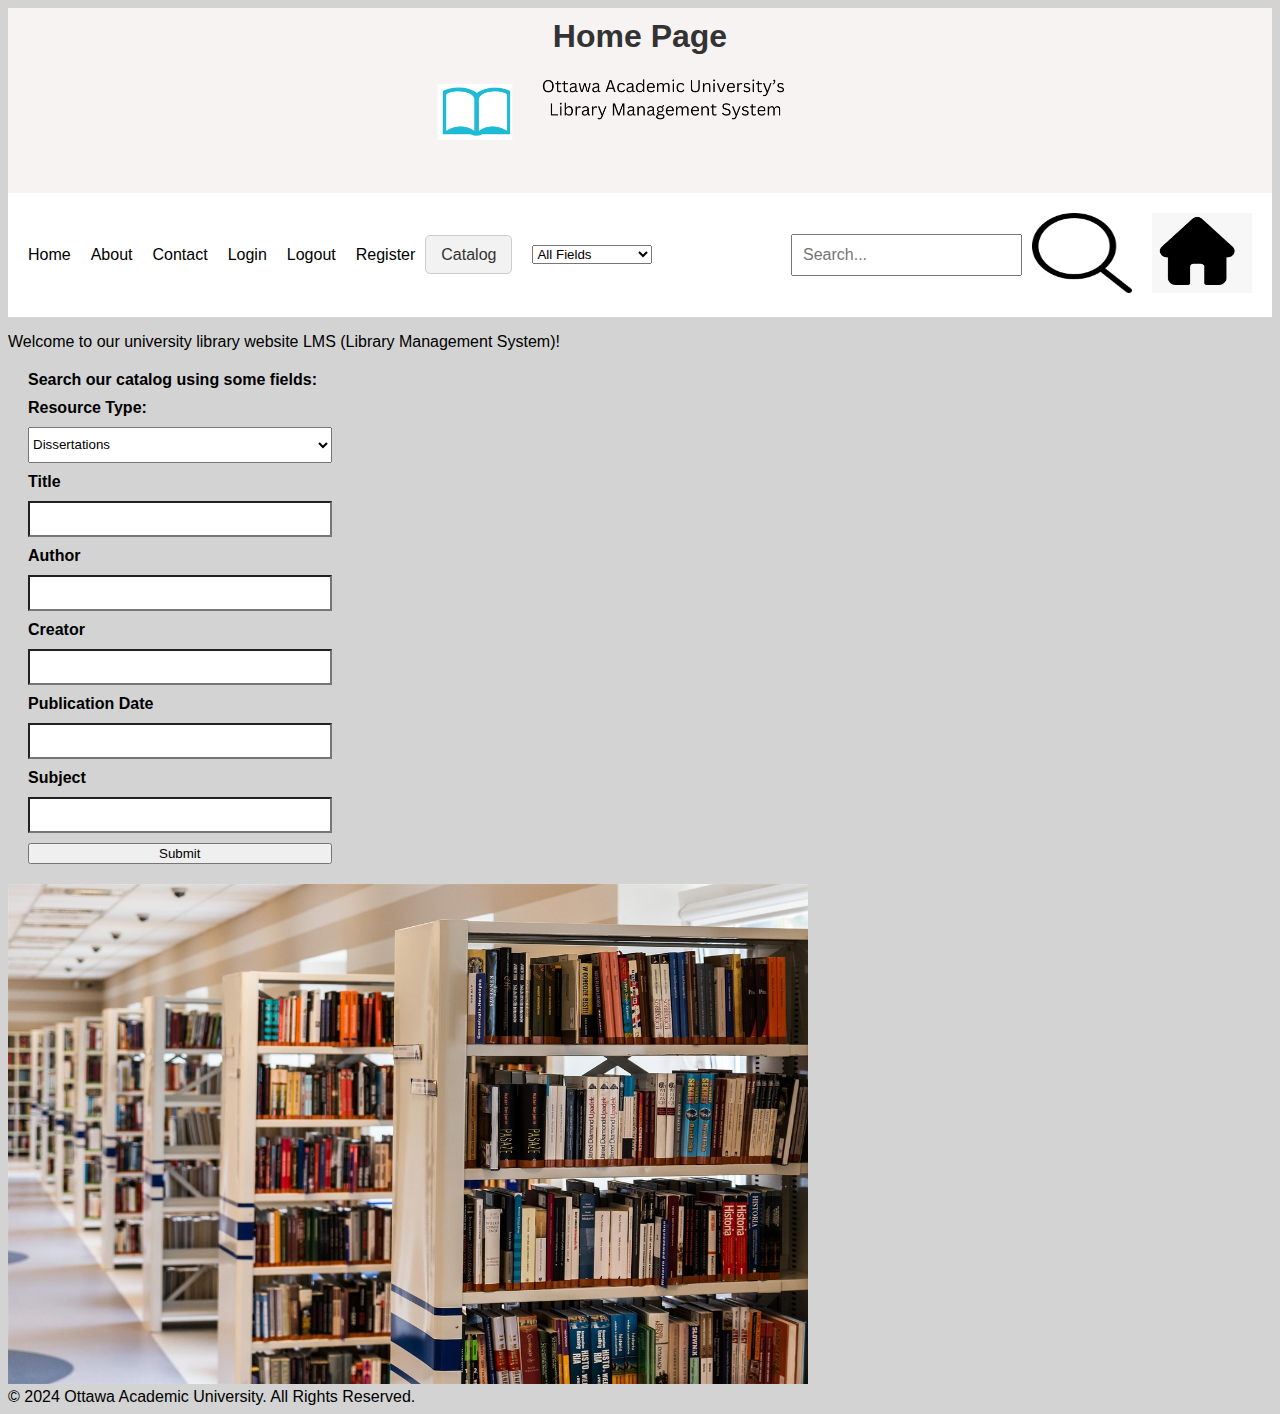
<file: index.html>
<!DOCTYPE html>
<html>
<head>
    <title>Home Page</title>
    <link rel="stylesheet" href="index.css">
    <link rel="stylesheet" href="https://cdnjs.cloudflare.com/ajax/libs/font-awesome/4.7.0/css/font-awesome.min.css">
    <script src="index.js"></script>
</head>
<body>
<div class="header">
    <h1>Home Page</h1>
    <img src="images/Ottawa Academic University's Library Management System Logo.png" alt="logo" width="400" height="100">
</div>
<div class="nav">
  <nav>
    <!--https://www.w3schools.com/howto/howto_js_dropdown.asp-->
        <a href="index.html">Home</a>
        <a href="about.php">About</a>
        <a href="contact.php">Contact</a>
        <a href="login.php">Login</a>
        <a href="logout.php">Logout</a>
        <a href="register.php">Register</a>
        <div class="dropdown">
          <span class="dropbtn" onclick="toggleDropdown('searchDropdown')">Catalog</span>
          <div class="dropdown-content" id="searchDropdown">
            <a href="books.php">Books</a>
            <a href="journals.php">Journals</a>
            <a href="images.php">Images</a>
            <a href="videos.php">Videos</a>
            <a href="dissertations.php">Dissertations</a>
            <div class="dropdown">
              <span class="dropbtn" onclick="toggleDropdown('ModifyDropdown')">Modify Catalog</span>
              <div class="dropdown-content" id="ModifyDropdown">
                <a href="modifybooks.php">Modify Books</a>
                <a href="modifyjournals.php">Modify Journals</a>
                <a href="modifyimages.php">Modify Images</a>
                <a href="modifyvideos.php">Modify Videos</a>
                <a href="modifydissertations.php">Modify Dissertations</a>
              </div>
            </div>
          </div>
        </div>
         <!--w3schools.com-->
    <!--https://www.w3schools.com/howto/howto_js_filter_lists.asp-->
    <form method="post">
      <select name="fields">
        <option value="">All Fields</option>
        <option value="title">Title</option>
        <option value="author">Author</option>
        <option value="creator">Creator</option>
        <option value="publication_date">Publication Date</option>
        <option value="subject">Subject</option>
      </select>
    </form>
        <input type="text" id="searchInput" placeholder="Search...">
        <ul id="searchResults"></ul>
        <a href="index.html">
          <!--<a href="https://www.flaticon.com/free-icons/search" title="search icons">Search icons created by Catalin Fertu - Flaticon</a>        <img src="images/open-book.png" alt="books icon"width="100" height="80">-->
          <img src="images/search-icon.png" alt="search icon" width="100" height="80"></a>
        <!-- Source of image: <a href="https://www.flaticon.com/free-icons/home-button" title="home button icons">Home button icons created by Freepik - Flaticon</a>-->
        <a href="index.html"><img src="images/Home.png" alt="home icon" width="100" height="80"></a>
    </nav>
</div>
<p>Welcome to our university library website LMS (Library Management System)!</p>
<form method="post">
  <label>Search our catalog using some fields:</label>
  <br>
    <label>Resource Type:</label><br>
    <select name="type" id="type">
      <option value="" selected="selected">Select</option>
      <option value="" selected="selected">Books</option>
      <option value="" selected="selected">Journals</option>
      <option value="" selected="selected">Images</option>
      <option value="" selected="selected">Videos</option>
      <option value="" selected="selected">Dissertations</option>
    </select>
    <br><br><label>Title</label><br>
    <input type="text" name="string">
    <br><br><label>Author</label><br>
    <input type="text" name="string">
    <br><br><label>Creator</label><br>
    <input type="text" name="string">
    <br><br><label>Publication Date</label><br>
    <input type="text" name="string"><br><br>
    <label>Subject</label><br>
    <input type="text" name="string"><br><br>
    <input type="submit" name="submit">
    </form>
  <!-- Source of image: https://pixabay.com/photos/library-books-bookcases-bookshelves-488690/-->
  <img src="images/Library.jpg" alt="library books" width="800" height="500">
<footer>
  &copy; 2024 Ottawa Academic University. All Rights Reserved.
</footer>
</body>
</html>
</file>
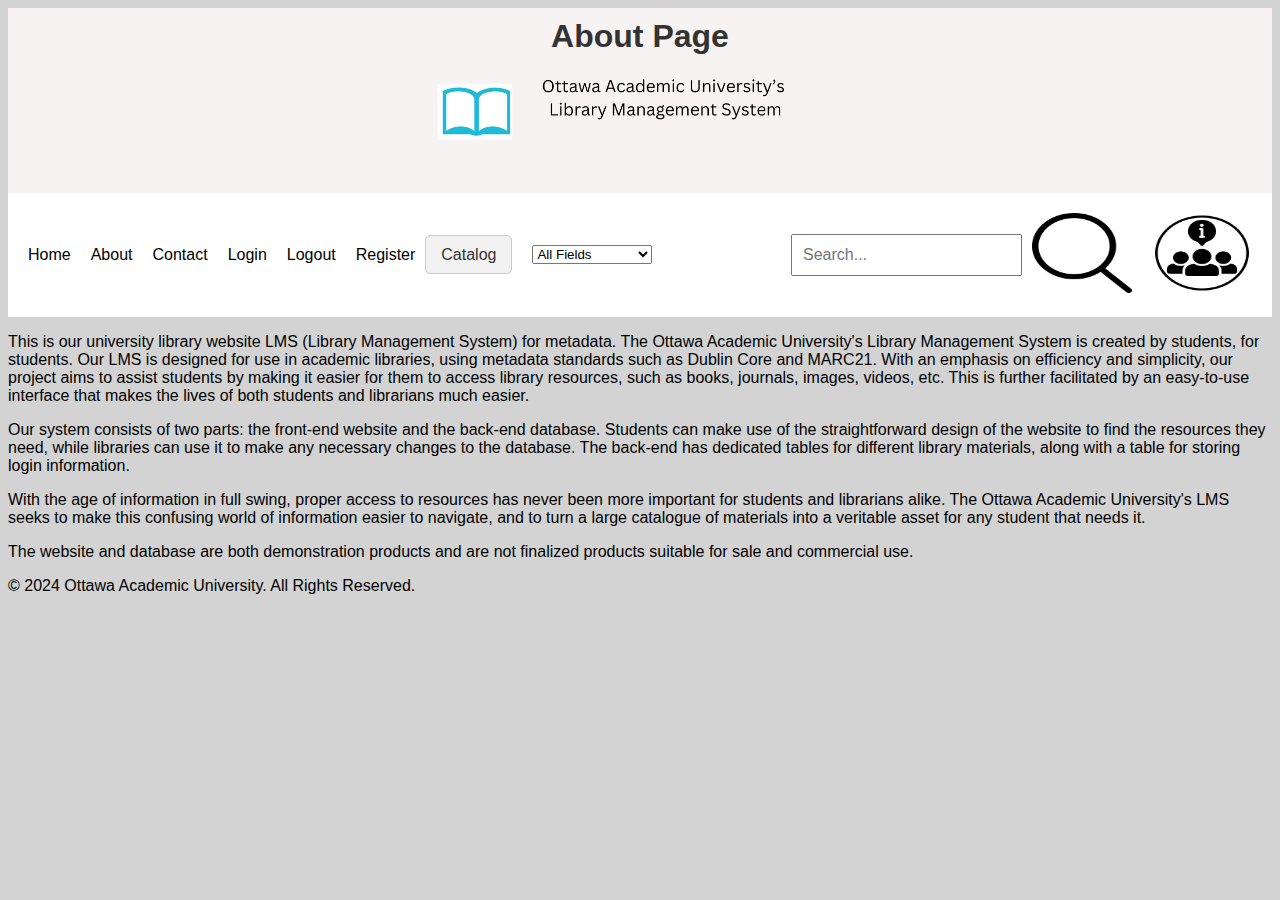
<file: about.html>
<!DOCTYPE html>
<html>
<head>
  <meta name="viewport" content="width=device-width, initial-scale=1">
  <title>About</title>
  <link rel="stylesheet" href="about.css">
  <link rel="stylesheet" href="https://cdnjs.cloudflare.com/ajax/libs/font-awesome/4.7.0/css/font-awesome.min.css">
  <script src="index.js"></script>
</head>
<body>
<div class="header">
    <h1>About Page</h1>
    <img src="images/Ottawa Academic University's Library Management System Logo.png" alt="logo" width="400" height="100">
  </div>
    <div class="nav">
      <nav>
        <!--https://www.w3schools.com/howto/howto_js_dropdown.asp-->
            <a href="index.html">Home</a>
            <a href="about.php">About</a>
            <a href="contact.php">Contact</a>
            <a href="login.php">Login</a>
            <a href="logout.php">Logout</a>
            <a href="register.php">Register</a>
            <div class="dropdown">
              <span class="dropbtn" onclick="toggleDropdown('searchDropdown')">Catalog</span>
              <div class="dropdown-content" id="searchDropdown">
                <a href="books.php">Books</a>
                <a href="journals.php">Journals</a>
                <a href="images.php">Images</a>
                <a href="videos.php">Videos</a>
                <a href="dissertations.php">Dissertations</a>
                <div class="dropdown">
                  <span class="dropbtn" onclick="toggleDropdown('ModifyDropdown')">Modify Catalog</span>
                  <div class="dropdown-content" id="ModifyDropdown">
                    <a href="modifybooks.php">Modify Books</a>
                    <a href="modifyjournals.php">Modify Journals</a>
                    <a href="modifyimages.php">Modify Images</a>
                    <a href="modifyvideos.php">Modify Videos</a>
                    <a href="modifydissertations.php">Modify Dissertations</a>
                  </div>
                </div>
              </div>
            </div>
            <form method="post">
              <select name="fields">
                <option value="">All Fields</option>
                <option value="title">Title</option>
                <option value="author">Author</option>
                <option value="creator">Creator</option>
                <option value="publication_date">Publication Date</option>
                <option value="subject">Subject</option>
              </select>
            </form>
      <input type="text" id="searchInput" placeholder="Search...">
      <ul id="searchResults"></ul>
      <a href="about.php">
      <!--<a href="https://www.flaticon.com/free-icons/search" title="search icons">Search icons created by Catalin Fertu - Flaticon</a>        <img src="images/open-book.png" alt="books icon"width="100" height="80">-->
      <img src="images/search-icon.png" alt="search icon"width="100" height="80">  
      </a>
        <!-- Source of image: https://www.freepik.com/icon/group_12099924#fromView=keyword&page=1&position=8&uuid=afe16b11-e65a-4f21-a51f-5c6d41b24121-->
      <a href="index.html"><img src="images/about.png" alt="about us icon" width="100" height="80"></a>
      </nav>
      <div>
  <p>This is our university library website LMS (Library Management System) for metadata. The Ottawa Academic University's Library Management System is created by students, for students. Our LMS is designed for use in academic libraries, using metadata standards such as Dublin Core and MARC21. With an emphasis on efficiency and simplicity, our project aims to assist students by making it easier for them to access library resources, such as books, journals, images, videos, etc. This is further facilitated by an easy-to-use interface that makes the lives of both students and librarians much easier.
  </p>
  <p>Our system consists of two parts: the front-end website and the back-end database. Students can make use of the straightforward design of the website to find the resources they need, while libraries can use it to make any necessary changes to the database. The back-end has dedicated tables for different library materials, along with a table for storing login information.
  </p>
  <p>With the age of information in full swing, proper access to resources has never been more important for students and librarians alike. The Ottawa Academic University's LMS seeks to make this confusing world of information easier to navigate, and to turn a large catalogue of materials into a veritable asset for any student that needs it.
  </p>
  <p>The website and database are both demonstration products and are not finalized products suitable for sale and commercial use.
  </p>
</div>
<footer>
  &copy; 2024 Ottawa Academic University. All Rights Reserved.
</footer>
</body>
</html>
</file>
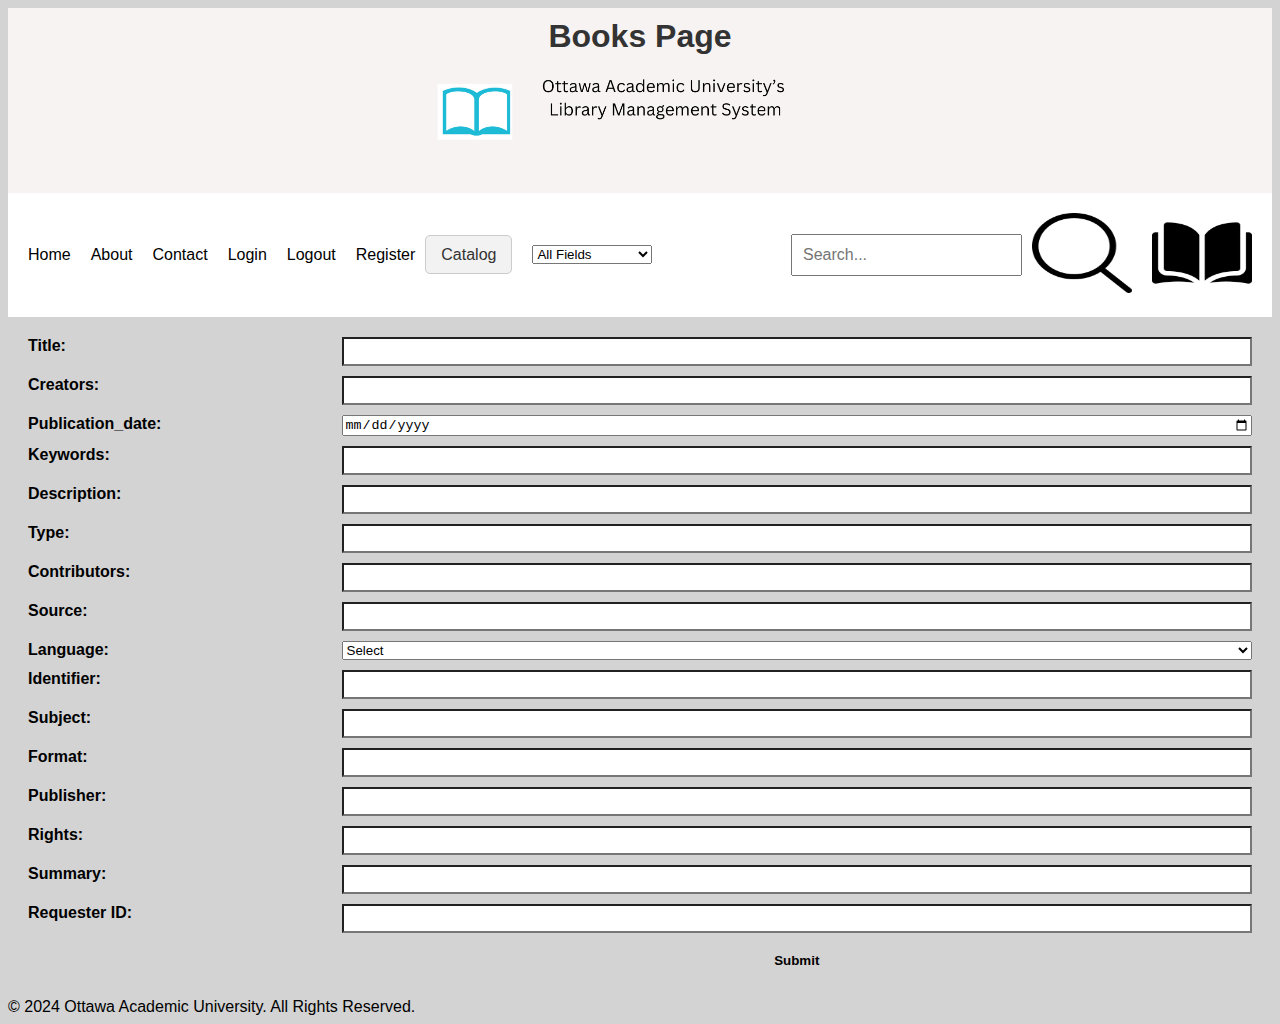
<file: books.html>
<!DOCTYPE html>
<html>
<head>
  <meta name="viewport" content="width=device-width, initial-scale=1">
  <title>Books</title>
  <link rel="stylesheet" href="books.css">
  <script src="index.js"></script>
  <link rel="stylesheet" href="https://cdnjs.cloudflare.com/ajax/libs/font-awesome/4.7.0/css/font-awesome.min.css">
</head>
<body>
<div class="header">
    <h1>Books Page</h1>
    <img src="images/Ottawa Academic University's Library Management System Logo.png" alt="logo" width="400" height="100">
</div>
<div class="nav">
  <nav>
    <!--https://www.w3schools.com/howto/howto_js_dropdown.asp-->
        <a href="index.html">Home</a>
        <a href="about.php">About</a>
        <a href="contact.php">Contact</a>
        <a href="login.php">Login</a>
        <a href="logout.php">Logout</a>
        <a href="register.php">Register</a>
        <div class="dropdown">
          <span class="dropbtn" onclick="toggleDropdown('searchDropdown')">Catalog</span>
          <div class="dropdown-content" id="searchDropdown">
            <a href="books.php">Books</a>
            <a href="journals.php">Journals</a>
            <a href="images.php">Images</a>
            <a href="videos.php">Videos</a>
            <a href="dissertations.php">Dissertations</a>
            <div class="dropdown">
              <span class="dropbtn" onclick="toggleDropdown('ModifyDropdown')">Modify Catalog</span>
              <div class="dropdown-content" id="ModifyDropdown">
                <a href="modifybooks.php">Modify Books</a>
                <a href="modifyjournals.php">Modify Journals</a>
                <a href="modifyimages.php">Modify Images</a>
                <a href="modifyvideos.php">Modify Videos</a>
                <a href="modifydissertations.php">Modify Dissertations</a>
              </div>
            </div>
          </div>
        </div>
        <form method="post">
          <select name="fields">
            <option value="">All Fields</option>
            <option value="title">Title</option>
            <option value="author">Author</option>
            <option value="creator">Creator</option>
            <option value="publication_date">Publication Date</option>
            <option value="subject">Subject</option>
          </select>
        </form>
      <input type="text" id="searchInput" placeholder="Search...">
        <ul id="searchResults"></ul>
        <a href="books.html">
          <!--<a href="https://www.flaticon.com/free-icons/search" title="search icons">Search icons created by Catalin Fertu - Flaticon</a>        <img src="images/open-book.png" alt="books icon"width="100" height="80">-->
          <img src="images/search-icon.png" alt="search icon"width="100" height="80">  
          </a>
          <!-- Source of image: <a href="<a href="https://www.flaticon.com/free-icons/book" title="book icons">Book icons created by Freepik - Flaticon</a>-->
          <a href="index.html"><img src="images/open-book.png" alt="book icon" width="100" height="80"></a>
    </nav>
</div>
  <form action="insertbooks.php" method="POST">
    <label for="title">Title:</label>
    <input type="text" id="title" name="title">
    <label for="creators">Creators:</label>
    <input type="text" id="creators" name="creators">
    <label for="date">Publication_date:</label>
    <input type="date" id="date" name="publication_date">
    <label for="keywords">Keywords:</label>
    <input type="text" id="keywords" name="keywords">
    <label for="description">Description:</label>
    <input type="text" id="description" name="description">
    <label for="type">Type:</label>
    <input type="text" id="type" name="type">
    <label for="contributors">Contributors:</label>
    <input type="text" id="contributors" name="contributors">
    <label for="source">Source:</label>
    <input type="text" id="source" name="source">
    <label for="language">Language:</label>
    <select id="language" name="language">
      <option value="Select">Select</option>
      <option value="English">English</option>
      <option value="French">French</option>
      <option value="Other">Other</option>
    </select>
    <label for="identifier">Identifier:</label>
    <input type="text" id="identifier" name="identifier">
    <label for="subject">Subject:</label>
    <input type="text" id="subject" name="subject">
    <label for="format">Format:</label>
    <input type="text" id="format" name="format">
    <label for="publisher">Publisher:</label>
    <input type="text" id="publisher" name="publisher">
    <label for="rights">Rights:</label>
    <input type="text" id="rights" name="rights">
    <label for="summary">Summary:</label>
    <input type="text" id="summary" name="summary">
    <label for="requester_id">Requester ID:</label>
    <input type="text" id="requester_id" name="requester_id">
    <button type="submit"><strong>Submit</strong></button>
  </form>
</body>
<footer>
  &copy; 2024 Ottawa Academic University. All Rights Reserved.
</footer>
</html>
</file>
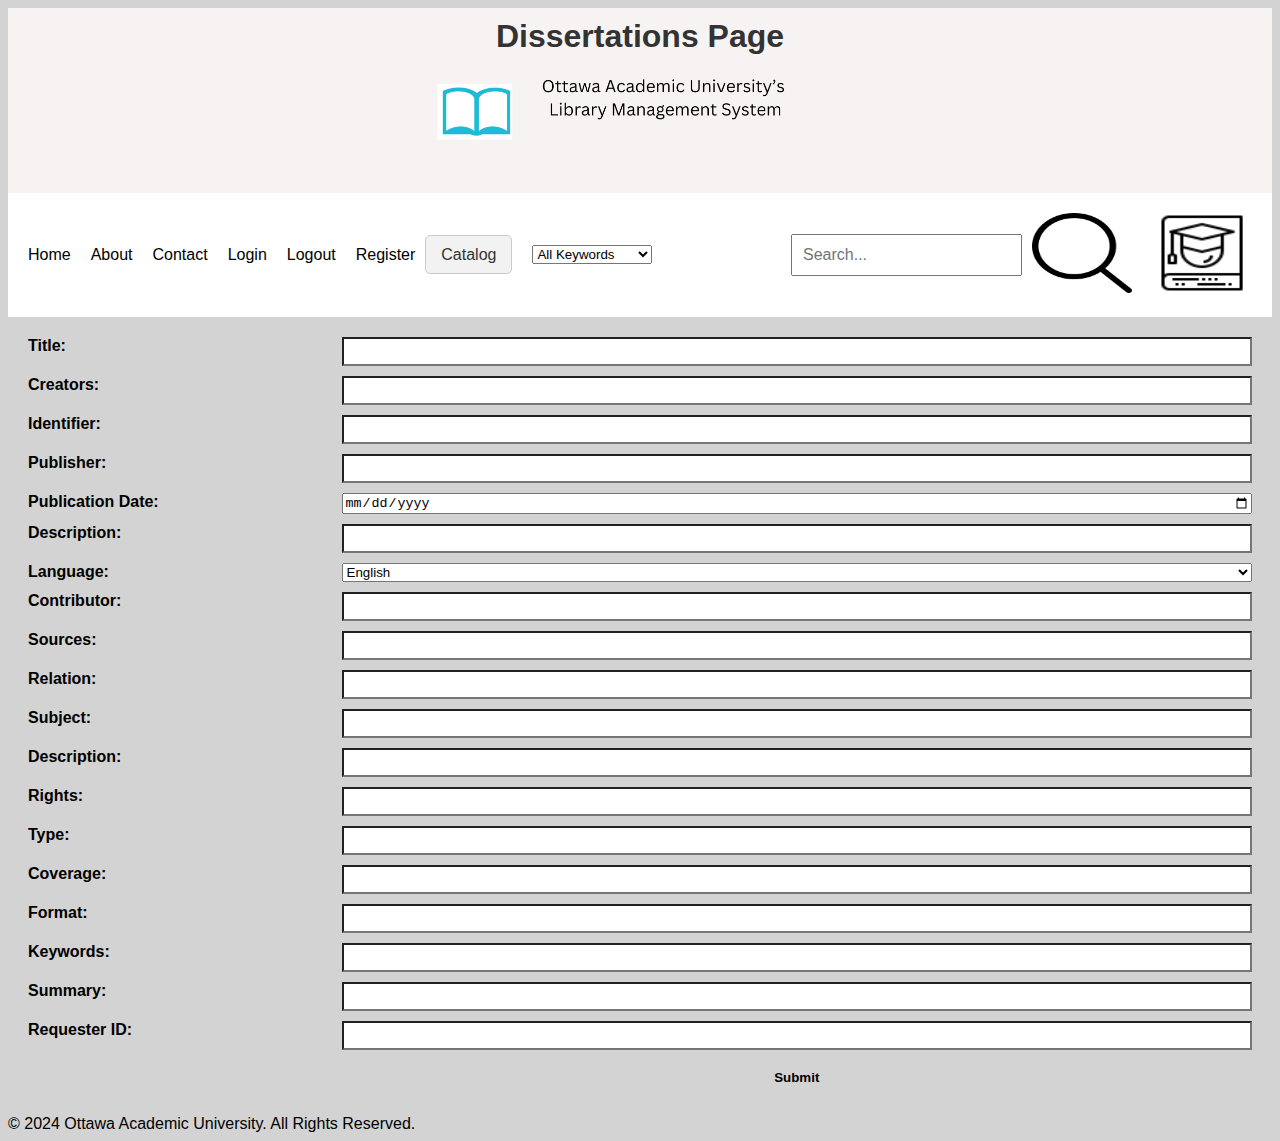
<file: dissertations.html>
<!DOCTYPE html>
<html>
<head>
  <meta name="viewport" content="width=device-width, initial-scale=1">
  <title>Dissertations</title>
  <link rel="stylesheet" href="dissertations.css">
  <script src="index.js"></script>
  <link rel="stylesheet" href="https://cdnjs.cloudflare.com/ajax/libs/font-awesome/4.7.0/css/font-awesome.min.css">
</head>
<body>
<div class="header">
    <h1>Dissertations Page</h1>
    <img src="images/Ottawa Academic University's Library Management System Logo.png" alt="logo" width="400" height="100">
</div>
<div class="nav">
  <nav>
    <!--https://www.w3schools.com/howto/howto_js_dropdown.asp-->
        <a href="index.html">Home</a>
        <a href="about.php">About</a>
        <a href="contact.php">Contact</a>
        <a href="login.php">Login</a>
        <a href="logout.php">Logout</a>
        <a href="register.php">Register</a>
        <div class="dropdown">
          <span class="dropbtn" onclick="toggleDropdown('searchDropdown')">Catalog</span>
          <div class="dropdown-content" id="searchDropdown">
            <a href="books.php">Books</a>
            <a href="journals.php">Journals</a>
            <a href="images.php">Images</a>
            <a href="videos.php">Videos</a>
            <a href="dissertations.php">Dissertations</a>
            <div class="dropdown">
              <span class="dropbtn" onclick="toggleDropdown('ModifyDropdown')">Modify Catalog</span>
              <div class="dropdown-content" id="ModifyDropdown">
                <a href="modifybooks.php">Modify Books</a>
                <a href="modifyjournals.php">Modify Journals</a>
                <a href="modifyimages.php">Modify Images</a>
                <a href="modifyvideos.php">Modify Videos</a>
                <a href="modifydissertations.php">Modify Dissertations</a>
              </div>
            </div>
          </div>
        </div>
        <form method="post">
          <select name="keywords">
            <option value="">All Keywords</option>
            <option value="title">Title</option>
            <option value="author">Author</option>
            <option value="creator">Creator</option>
            <option value="publication_date">Publication Date</option>
            <option value="subject">Subject</option>
          </select>
        </form>
      <input type="text" id="searchInput" placeholder="Search...">
        <ul id="searchResults"></ul>
        <a href="dissertations.php">
          <!--<a href="https://www.flaticon.com/free-icons/search" title="search icons">Search icons created by Catalin Fertu - Flaticon</a>-->       
          <img src="images/search-icon.png" alt="search icon"width="100" height="80">  
          </a>
       <!--https://icons8.com/icon/M9GRuG4p90hG/thesis" (Thesis)-->
       <a href="dissertations.php"><img src="images/dissertations.png" alt="dissertations icon" width="100" height="80"></a>
      </nav>
  </div>
  <form method="POST" action="insertdissertations.php">
    <label for="title">Title:</label>
    <input type="text" id="title" name="title">
    <label for="creators">Creators:</label>
    <input type="text" id="creators" name="creators">
    <label for="identifier">Identifier:</label>
    <input type="text" id="identifier" name="identifier">
    <label for="publisher">Publisher:</label>
    <input type="text" id="publisher" name="publisher">
    <label for="pub_date">Publication Date:</label>
    <input type="date" id=pub_date name="publication date">
    <label for="description">Description:</label>
    <input type="text" id="description" name="description">
    <label for="language">Language:</label>
    <select id="language" name="language">
      <option value="English">English</option>
      <option value="French">French</option>
      <option value="Other">Other</option>
    </select>
    <label for="contributor">Contributor:</label>
    <input type="text" id="contributor" name="contributor">
    <label for="sources">Sources:</label>
    <input type="text" id="sources" name="sources">
    <label for="relation">Relation:</label>
    <input type="text" id="relation" name="relation">
    <label for="subject">Subject:</label>
    <input type="text" id="subject" name="subject">
    <label for="description">Description:</label>
    <input type="text" id="description" name="description">
    <label for="rights">Rights:</label>
    <input type="text" id="rights" name="rights">
    <label for="type">Type:</label>
    <input type="text" id="type" name="type">
    <label for="coverage">Coverage:</label>
    <input type="text" id="coverage" name="coverage">
    <label for="format">Format:</label>
    <input type="text" id="format" name="format">
    <label for="keywords">Keywords:</label>
    <input type="text" id="keywords" name="keywords">
    <label for="summary">Summary:</label>
    <input type="text" id="summary" name="summary">
    <label for="requester_id">Requester ID:</label>
    <input type="text" id="requester_id" name="requester_id">
    <button type="submit"><strong>Submit</strong></button>
  </form>
 <footer>
  &copy; 2024 Ottawa Academic University. All Rights Reserved.
</footer>
</body>
</html>
</file>
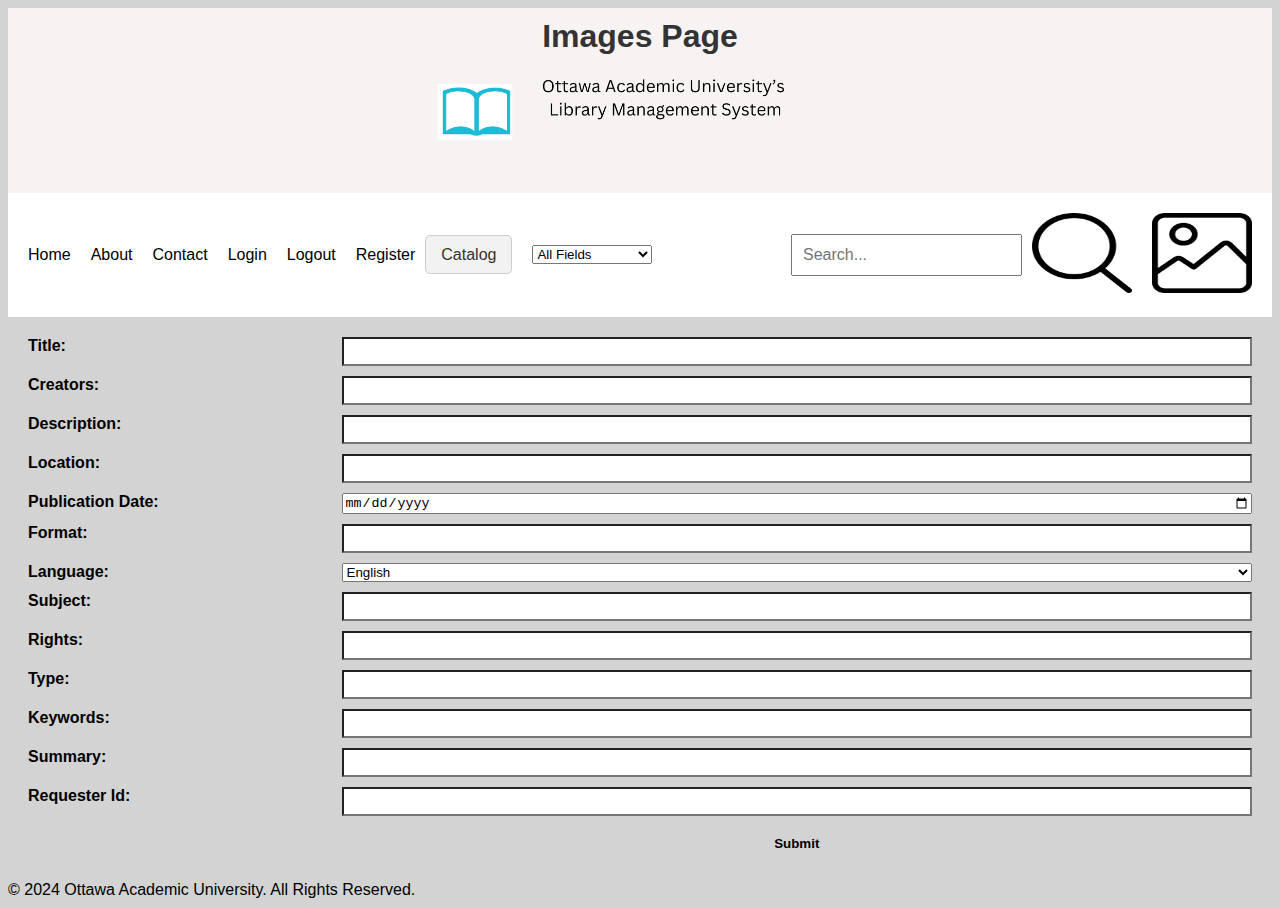
<file: images.html>
<!DOCTYPE html>
<html>
<head>
  <meta name="viewport" content="width=device-width, initial-scale=1">
  <title>Images</title>
  <link rel="stylesheet" href="images.css">
  <script src="index.js"></script>
  <link rel="stylesheet" href="https://cdnjs.cloudflare.com/ajax/libs/font-awesome/4.7.0/css/font-awesome.min.css">
</head>
<body>
<div class="header">
    <h1>Images Page</h1>
    <img src="images/Ottawa Academic University's Library Management System Logo.png" alt="logo" width="400" height="100">
</div>
<div class="nav">
  <nav>
    <!--https://www.w3schools.com/howto/howto_js_dropdown.asp-->
        <a href="index.html">Home</a>
        <a href="about.php">About</a>
        <a href="contact.php">Contact</a>
        <a href="login.php">Login</a>
        <a href="logout.php">Logout</a>
        <a href="register.php">Register</a>
        <div class="dropdown">
          <span class="dropbtn" onclick="toggleDropdown('searchDropdown')">Catalog</span>
          <div class="dropdown-content" id="searchDropdown">
            <a href="books.php">Books</a>
            <a href="journals.php">Journals</a>
            <a href="images.php">Images</a>
            <a href="videos.php">Videos</a>
            <a href="dissertations.php">Dissertations</a>
            <div class="dropdown">
              <span class="dropbtn" onclick="toggleDropdown('ModifyDropdown')">Modify Catalog</span>
              <div class="dropdown-content" id="ModifyDropdown">
                <a href="modifybooks.php">Modify Books</a>
                <a href="modifyjournals.php">Modify Journals</a>
                <a href="modifyimages.php">Modify Images</a>
                <a href="modifyvideos.php">Modify Videos</a>
                <a href="modifydissertations.php">Modify Dissertations</a>
              </div>
            </div>
          </div>
        </div>
        <form method="post">
          <select name="fields">
            <option value="">All Fields</option>
            <option value="title">Title</option>
            <option value="author">Author</option>
            <option value="creator">Creator</option>
            <option value="publication_date">Publication Date</option>
            <option value="subject">Subject</option>
          </select>
        </form>
      <input type="text" id="searchInput" placeholder="Search...">
        <ul id="searchResults"></ul>
        <a href="images.php">
          <!--<a href="https://www.flaticon.com/free-icons/search" title="search icons">Search icons created by Catalin Fertu - Flaticon</a>        <img src="images/open-book.png" alt="books icon"width="100" height="80">-->
          <img src="images/search-icon.png" alt="search icon"width="100" height="80">  
          </a>
          <!--<a href="https://www.flaticon.com/free-icons/picture" title="picture icons">Picture icons created by Freepik - Flaticon</a>-->
          <a href="index.html"><img src="images/image.png" alt="image icon" width="100" height="80"></a>
    </nav>
</div>

  <form action="insertimages.php" method="post">
    <label for="title">Title:</label>
    <input type="text" id="title" name="title">
    <label for="creators">Creators:</label>
    <input type="text" id="creators" name="creators">
    <label for="description">Description:</label>
    <input type="text" id="description" name="description">
    <label for="location">Location:</label>
    <input type="text" id="location" name="location">
    <label for="pub_date">Publication Date:</label>
    <input type="date" id="pub_date" name="publication_date">
    <label for="format">Format:</label>
    <input type="text" id="format" name="format">
    <label for="language">Language:</label>
    <select id="language" name="language">
      <option value="English">English</option>
      <option value="French">French</option>
      <option value="Other">Other</option>
    </select>
    <label for="subject">Subject:</label>
    <input type="text" id="subject" name="subject">
    <label for="rights">Rights:</label>
    <input type="text" id="rights" name="rights">
    <label for="type">Type:</label>
    <input type="text" id="type" name="type">
    <label for="keywords">Keywords:</label>
    <input type="text" id="keywords" name="keywords">
    <label for="summary">Summary:</label>
    <input type="text" id="summary" name="summary">
    <label for="requester_id">Requester Id:</label>
    <input type="text" id="requester_id" name="requester_id">
    <button type="submit"><strong>Submit</strong></button>
  </form>
</body>
<footer>
  &copy; 2024 Ottawa Academic University. All Rights Reserved.
</footer>
</html>
</file>
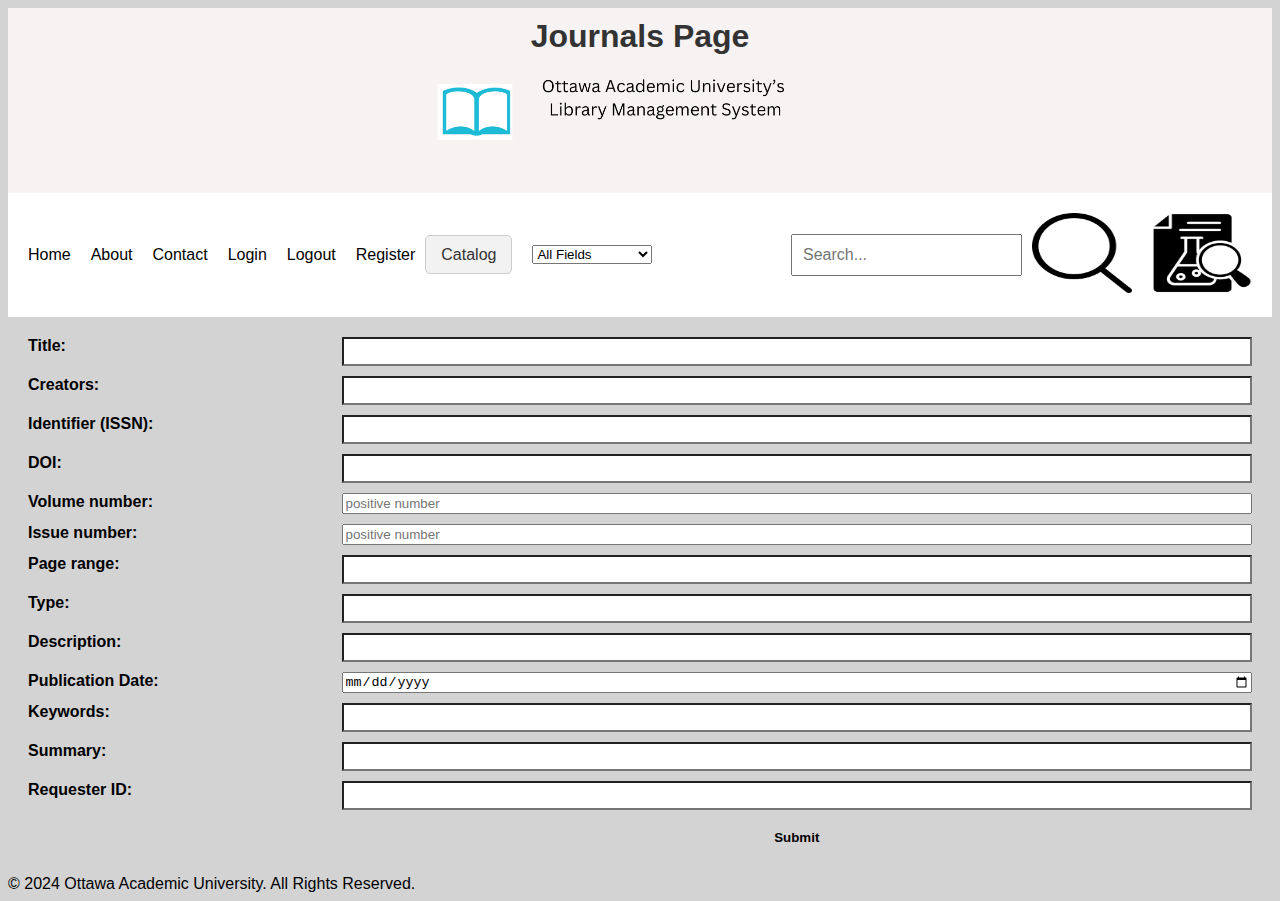
<file: journals.html>
<!DOCTYPE html>
<html>
<head>
  <meta name="viewport" content="width=device-width, initial-scale=1">
  <title>Journals</title>
  <link rel="stylesheet" href="journals.css">
  <script src="index.js"></script>
  <link rel="stylesheet" href="https://cdnjs.cloudflare.com/ajax/libs/font-awesome/4.7.0/css/font-awesome.min.css">
</head>
<body>
<div class="header">
    <h1>Journals Page</h1>
    <img src="images/Ottawa Academic University's Library Management System Logo.png" alt="logo" width="400" height="100">
</div>
<div class="nav">
  <nav>
    <!--https://www.w3schools.com/howto/howto_js_dropdown.asp-->
        <a href="index.html">Home</a>
        <a href="about.php">About</a>
        <a href="contact.php">Contact</a>
        <a href="login.php">Login</a>
        <a href="logout.php">Logout</a>
        <a href="register.php">Register</a>
        <div class="dropdown">
          <span class="dropbtn" onclick="toggleDropdown('searchDropdown')">Catalog</span>
          <div class="dropdown-content" id="searchDropdown">
            <a href="books.php">Books</a>
            <a href="journals.php">Journals</a>
            <a href="images.php">Images</a>
            <a href="videos.php">Videos</a>
            <a href="dissertations.php">Dissertations</a>
            <div class="dropdown">
              <span class="dropbtn" onclick="toggleDropdown('ModifyDropdown')">Modify Catalog</span>
              <div class="dropdown-content" id="ModifyDropdown">
                <a href="modifybooks.php">Modify Books</a>
                <a href="modifyjournals.php">Modify Journals</a>
                <a href="modifyimages.php">Modify Images</a>
                <a href="modifyvideos.php">Modify Videos</a>
                <a href="modifydissertations.php">Modify Dissertations</a>
              </div>
            </div>
          </div>
        </div>
        <form method="post">
          <select name="fields">
            <option value="">All Fields</option>
            <option value="title">Title</option>
            <option value="author">Author</option>
            <option value="creator">Creator</option>
            <option value="publication_date">Publication Date</option>
            <option value="subject">Subject</option>
          </select>
        </form>
      <input type="text" id="searchInput" placeholder="Search...">
        <ul id="searchResults"></ul>
        <a href="journals.php">
          <!--<a href="https://www.flaticon.com/free-icons/search" title="search icons">Search icons created by Catalin Fertu - Flaticon</a>        <img src="images/open-book.png" alt="books icon"width="100" height="80">-->
          <img src="images/search-icon.png" alt="search icon"width="100" height="80">  
          </a>
          <!-- Source of image: <a href="<a href="<a href="https://www.flaticon.com/free-icons/article" title="article icons">Article icons created by Prosymbols Premium - Flaticon</a>-->
          <a href="index.html"><img src="images/journal.png" alt="book icon" width="100" height="80"></a>
    </nav>
</div>
  <form action="insertjournals.php" method="POST">
    <label for="title">Title:</label>
    <input type="text" id="title" name="title">
    <label for="creator">Creators:</label>
    <input type="text" id="creators" name="creators">
    <label for="identifier">Identifier (ISSN):</label>
    <input type="text" id="identifier" name="identifier">
    <label for="DOI">DOI:</label>
    <input type="text" id="DOI" name="DOI">
    <label for="volume_number">Volume number:</label>
    <input type="number" id="volume_number" name="volume_number" placeholder="positive number">
    <label for="issue_number">Issue number:</label>
    <input type="number" id="issue_number" name="issue_number" placeholder="positive number">
    <label for="page_range">Page range:</label>
    <input type="text" id="page_range" name="page_range">
    <label for="type">Type:</label>
    <input type="text" id="type" name="type">
    <label for="description">Description:</label>
    <input type="text" id="description" name="description">
    <label for="publication_date">Publication Date:</label>
    <input type="date" id="publication_date" name="publication_date">
    <label for="keywords">Keywords:</label>
    <input type="text" id="keywords" name="keywords">
    <label for="summary">Summary:</label>
    <input type="text" id="summary" name="summary">
    <label for="requester_id">Requester ID:</label>
    <input type="text" id="requester_id" name="requester_id">
    <button type="submit"><strong>Submit</strong></button>
  </form>
<footer>
  &copy; 2024 Ottawa Academic University. All Rights Reserved.
</footer>
</body>
</html>
</file>
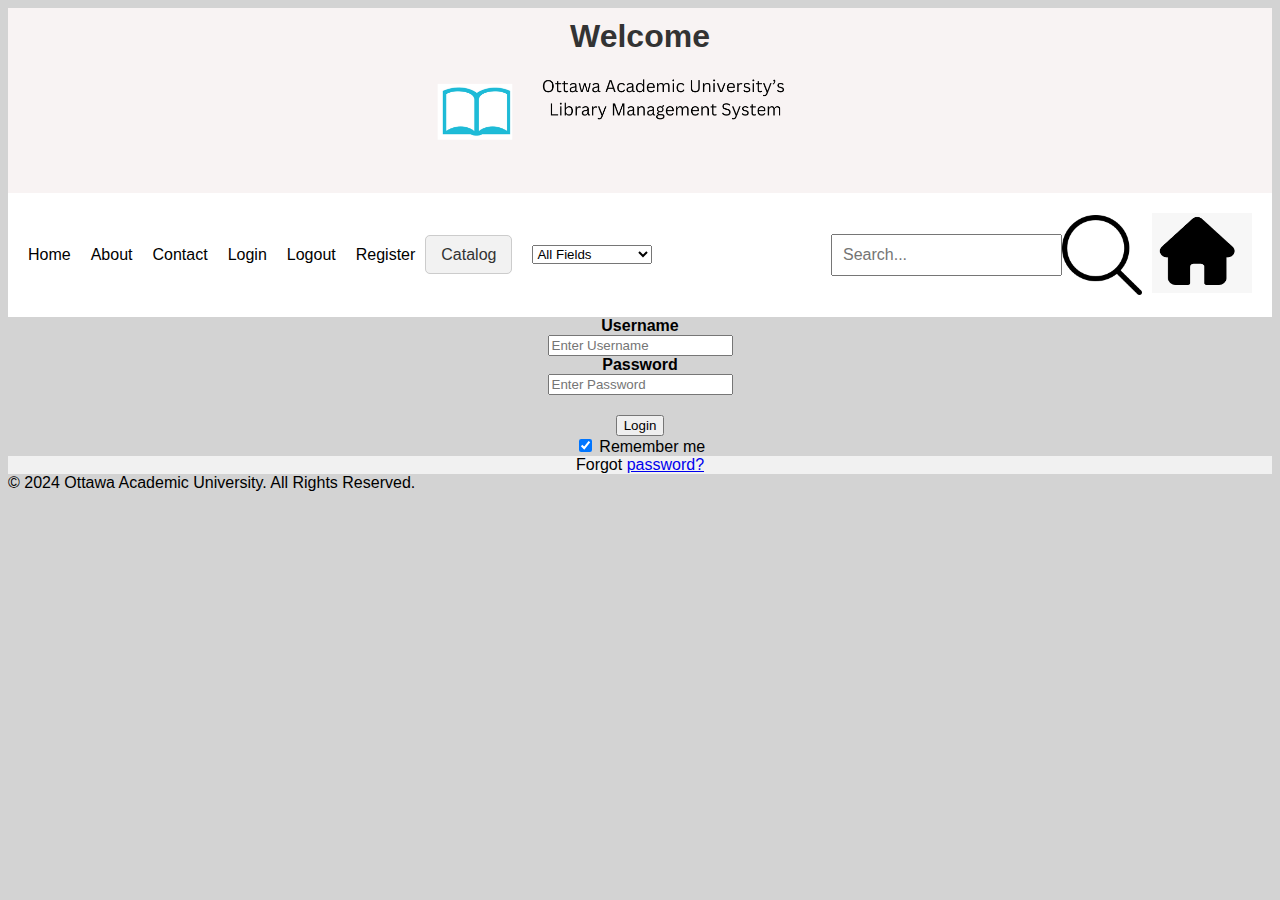
<file: login.html>
<!DOCTYPE html>
<html lang="en">
<head>
    <meta charset="UTF-8">
    <meta name="viewport" content="width=device-width, initial-scale=1.0">
    <title>Login Page</title>
    <link rel="stylesheet" href="login.css">
</head>
<body>
    <div class="header">
        <h1>Welcome</h1>
        <img src="images/Ottawa Academic University's Library Management System Logo.png" alt="logo" width="400" height="100">
    </div>
  <div class="nav">
    <nav>
      <!--https://www.w3schools.com/howto/howto_js_dropdown.asp-->
          <a href="index.html">Home</a>
          <a href="about.php">About</a>
          <a href="contact.php">Contact</a>
          <a href="login.php">Login</a>
          <a href="logout.php">Logout</a>
          <a href="register.php">Register</a>
          <div class="dropdown">
            <span class="dropbtn" onclick="toggleDropdown('searchDropdown')">Catalog</span>
            <div class="dropdown-content" id="searchDropdown">
              <a href="books.php">Books</a>
              <a href="journals.php">Journals</a>
              <a href="images.php">Images</a>
              <a href="videos.php">Videos</a>
              <a href="dissertations.php">Dissertations</a>
              <div class="dropdown">
                <span class="dropbtn" onclick="toggleDropdown('ModifyDropdown')">Modify Catalog</span>
                <div class="dropdown-content" id="ModifyDropdown">
                  <a href="modifybooks.php">Modify Books</a>
                  <a href="modifyjournals.php">Modify Journals</a>
                  <a href="modifyimages.php">Modify Images</a>
                  <a href="modifyvideos.php">Modify Videos</a>
                  <a href="modifydissertations.php">Modify Dissertations</a>
                </div>
              </div>
            </div>
          </div>
          <form method="post">
            <select name="fields">
              <option value="">All Fields</option>
              <option value="title">Title</option>
              <option value="author">Author</option>
              <option value="creator">Creator</option>
              <option value="publication_date">Publication Date</option>
              <option value="subject">Subject</option>
            </select>
          </form>
        <input type="text" id="searchInput" placeholder="Search...">
        <ul id="searchResults"></ul>
        <!--<a href="https://www.flaticon.com/free-icons/search" title="search icons">Search icons created by Catalin Fertu - Flaticon</a>        <img src="images/open-book.png" alt="books icon"width="100" height="80">-->
        <img src="images/search-icon.png" alt="search icon"width="100" height="80">  
    </a>
         <!-- Source of image: <a href="https://www.flaticon.com/free-icons/home-button" title="home button icons">Home button icons created by Freepik - Flaticon</a>-->
         <a href="index.html"><img src="images/Home.png" alt="home icon" width="100" height="80"></a>
    </nav>
</div>


  <div class="container">
    <label for="uname"><b>Username</b></label>
    <input type="text" placeholder="Enter Username" name="uname" required>

    <label for="psw"><b>Password</b></label>
    <input type="password" placeholder="Enter Password" name="psw" required>

    <button type="submit">Login</button>
    <label>
      <input type="checkbox" checked="checked" name="remember"> Remember me
    </label>
  </div>

  <div class="container" style="background-color:#f1f1f1">
   
    <span class="psw">Forgot <a href="#">password?</a></span>
  </div>
</form>

<footer>
  <a href="#" class="fa fa-facebook"></a>
<a href="#" class="fa fa-twitter"></a>
<a href="#" class="fa fa-instagram"></a>
  &copy; 2024 Ottawa Academic University. All Rights Reserved.
</footer>
</body>
</html>
</file>
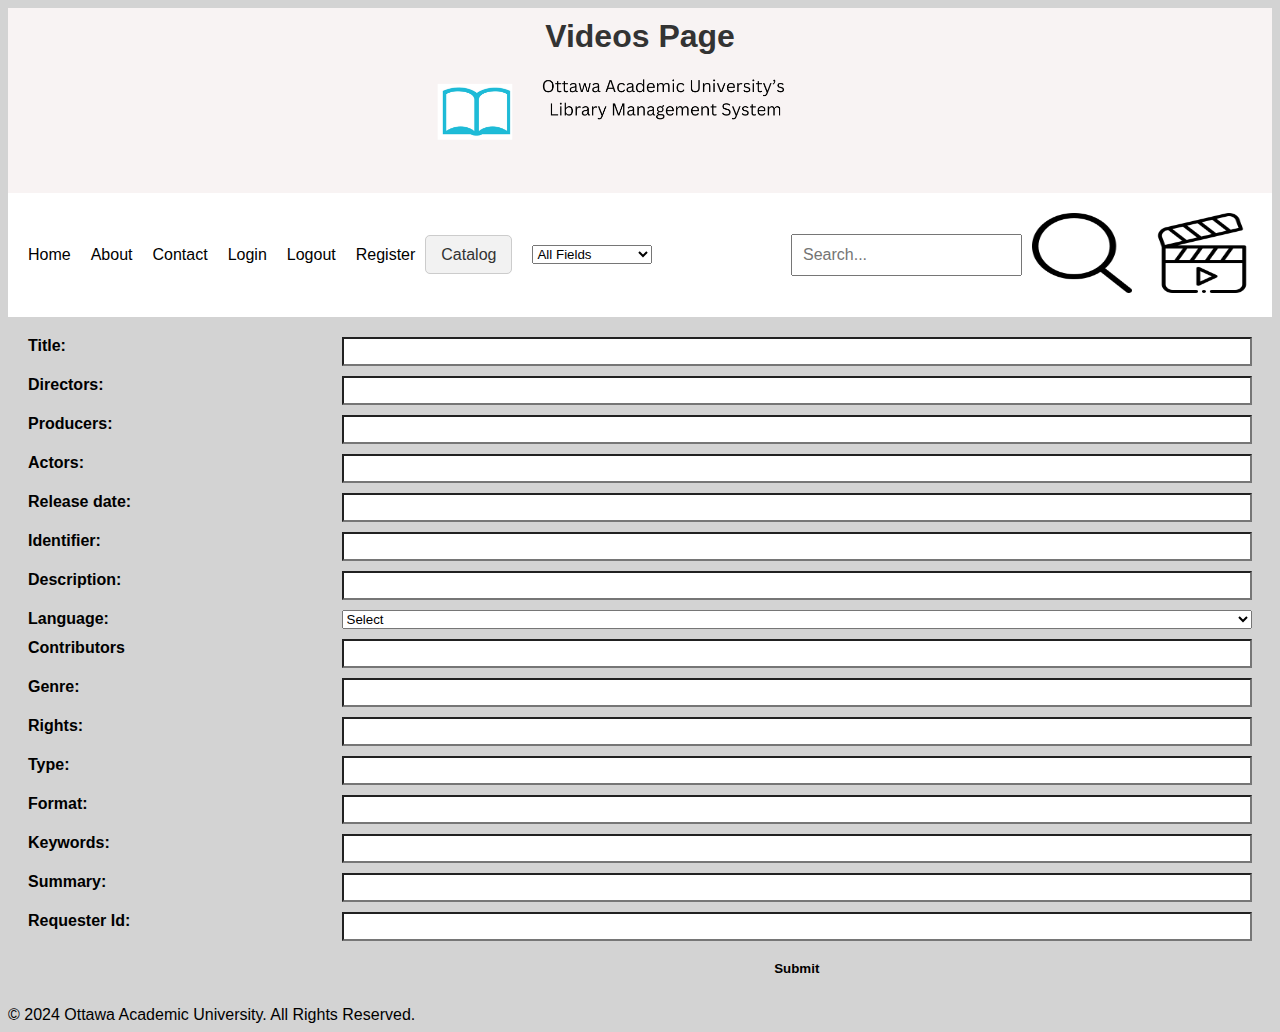
<file: videos.html>
<!DOCTYPE html>
<html>
<head>
  <meta name="viewport" content="width=device-width, initial-scale=1">
  <title>Videos</title>
  <link rel="stylesheet" href="modifyvideos.css">
  <script src="index.js"></script>
  <link rel="stylesheet" href="https://cdnjs.cloudflare.com/ajax/libs/font-awesome/4.7.0/css/font-awesome.min.css">
</head>
<body>
<div class="header">
    <h1>Videos Page</h1>
    <img src="images/Ottawa Academic University's Library Management System Logo.png" alt="logo" width="400" height="100">
</div>
<div class="nav">
  <nav>
    <!--https://www.w3schools.com/howto/howto_js_dropdown.asp-->
        <a href="index.html">Home</a>
        <a href="about.php">About</a>
        <a href="contact.php">Contact</a>
        <a href="login.php">Login</a>
        <a href="logout.php">Logout</a>
        <a href="register.php">Register</a>
        <div class="dropdown">
          <span class="dropbtn" onclick="toggleDropdown('searchDropdown')">Catalog</span>
          <div class="dropdown-content" id="searchDropdown">
            <a href="books.php">Books</a>
            <a href="journals.php">Journals</a>
            <a href="images.php">Images</a>
            <a href="videos.php">Videos</a>
            <a href="dissertations.php">Dissertations</a>
            <div class="dropdown">
              <span class="dropbtn" onclick="toggleDropdown('ModifyDropdown')">Modify Catalog</span>
              <div class="dropdown-content" id="ModifyDropdown">
                <a href="modifybooks.php">Modify Books</a>
                <a href="modifyjournals.php">Modify Journals</a>
                <a href="modifyimages.php">Modify Images</a>
                <a href="modifyvideos.php">Modify Videos</a>
                <a href="modifydissertations.php">Modify Dissertations</a>
              </div>
            </div>
          </div>
        </div>
        <form method="post">
          <select name="fields">
            <option value="">All Fields</option>
            <option value="title">Title</option>
            <option value="author">Author</option>
            <option value="creator">Creator</option>
            <option value="publication_date">Publication Date</option>
            <option value="subject">Subject</option>
          </select>
        </form>
      <input type="text" id="searchInput" placeholder="Search...">
        <ul id="searchResults"></ul>
        <a href="videos.php">
          <!--<a href="https://www.flaticon.com/free-icons/search" title="search icons">Search icons created by Catalin Fertu - Flaticon</a>-->       
          <img src="images/search-icon.png" alt="search icon"width="100" height="80">  
          </a>
          <!-- Source of image: <a href="<a href="<a href="https://www.flaticon.com/free-icons/video" title="video icons">Video icons created by Freepik - Flaticon</a>-->
          <a href="index.html"><img src="images/video.png" alt="video icon" width="100" height="80"></a>
    </nav>
</div>


  <form method="POST" action="insertvideos.php">
    <label for="title">Title:</label>
    <input type="text" id="title" name="title">
    <label for="directors">Directors:</label>
    <input type="text" id="directors" name="directors">
    <label for="products">Producers:</label>
    <input type="text" id="producers" name="producers">
    <label for="actors">Actors:</label>
    <input type="text" id="actors" name="actors">
    <label for="release_date">Release date:</label>
    <input type="text" id="release_date" name="release_date">
    <label for="identifier">Identifier:</label>
    <input type="text" id="identifier" name="identifier">
    <label for="description">Description:</label>
    <input type="text" id="description" name="description">
    <label for="language">Language:</label>
    <select id="language" name="language">
      <option value="Select">Select</option>
      <option value="English">English</option>
      <option value="French">French</option>
      <option value="Other">Other</option>
    </select>
    <label for="creator">Contributors</label>
    <input type="text" id="contributor" name="contributor">
    <label for="genre">Genre:</label>
    <input type="text" id="genre" name="genre">
    <label for="rights">Rights:</label>
    <input type="text" id="rights" name="rights">
    <label for="rights">Type:</label>
    <input type="text" id="type" name="type">
    <label for="format">Format:</label>
    <input type="text" id="format" name="format">
    <label for="keywords">Keywords:</label>
    <input type="text" id="keywords" name="keywords">
    <label for="summary">Summary:</label>
    <input type="text" id="summary" name="summary">
    <label for="requester_id">Requester Id:</label>
    <input type="text" id="requester_id" name="requester_id">
    <button type="submit"><strong>Submit</strong></button>
  </form>

 <footer>
  &copy; 2024 Ottawa Academic University. All Rights Reserved.
</footer>
</body>
</html>
</file>
<file: index.css>
/* Adapted from w3schools.com for code*/
/* https://www.w3schools.com/howto/tryit.asp?filename=tryhow_js_tabs*/
/* https://www.w3schools.com/howto/howto_css_social_media_buttons.asp */
/* https://www.w3schools.com/howto/howto_css_searchbar.asp*/
/* https://www.dofactory.com/html/ul/id*/
/* https://stackoverflow.com/questions/14569661/how-to-change-background-color-of-an-li-tag-with-hover*/
/* https://www.w3schools.com/css/tryit.asp?filename=trycss3_flexbox_justify-content_space-between*/
/*Adapted from https://www.codingnepalweb.com/tags-input-box-html-javascript/*/
body {
  background-color: #d3d3d3;
  font-family: Arial, sans-serif;
}

nav {
  display: flex;
  justify-content: space-between;
  align-items: center;
  background-color: white;
  padding: 10px;
}

nav a {
  text-decoration: none;
  color: black;
  margin: 10px;
}

nav a:hover {
  color: d3d3d3;
}

form {
  display: grid;
  grid-template-columns: 1fr 3fr;
  grid-gap: 10px;
  margin: 20px;
}

form label {
  font-weight: bold;
}

form input[type=text] {
  background-size: 20px; 
  background-position: 10px center; 
  background-repeat: no-repeat; 
  padding-left: 40px; 
  padding: 5px;
}

form button {
  grid-column: 2 / 3;
  padding: 10px;
  background-color: #d3d3d3; 
  color: black; 
  border: none;
  cursor: pointer;
}

form button:hover {
  background-color: #a9a9a9; 
}


.dropdown {
  position: relative;
}

.dropbtn {
  background-color: #f2f2f2;
  color: #333;
  padding: 10px 15px;
  font-size: 16px;
  cursor: pointer;
  border: 1px solid #ccc;
  border-radius: 5px;
}

/*https://www.w3schools.com/css/css_dropdowns.asp*/
.dropdown-content {
  display: none;
  position: absolute;
  background-color: #fff;
  min-width: 160px;
  box-shadow: 0px 8px 16px 0px rgba(0,0,0,0.2);
  z-index: 1;
  border: 1px solid #ccc;
}


.dropdown-content a {
  display: block;
  padding: 10px 15px;
  text-decoration: none;
  color: #333;
}

.dropdown-content a:hover {
  background-color: #f2f2f2;
}

.dropdown:hover .dropdown-content {
  display: block;
}

/* Style for search input */
#searchInput {
  width: 300px;
  padding: 10px;
  font-size: 16px;
}

#searchResults {
  list-style-type: none;
  padding: 0;
}

#searchResults li {
  padding: 5px;
  cursor: pointer;
}

#searchResults li:hover {
  background-color: #f4f4f4;
}

/*https://www.w3.org/Style/Examples/007/center.en.html*/
.header {
  background-color: #F8F3F3; 
  padding: 10px;
  text-align: center; 
}

.header h1 {
  margin: 0; 
  color: #333; 
}

.header img {
  max-width: 100%;
  margin-left: -70px;
  height: auto; 
}
</file>
<file: about.css>
/* Adapted from w3schools.com for code*/
/* https://www.w3schools.com/howto/tryit.asp?filename=tryhow_js_tabs*/
/* https://www.w3schools.com/howto/howto_css_social_media_buttons.asp */
/* https://www.w3schools.com/howto/howto_css_searchbar.asp*/
/* https://www.dofactory.com/html/ul/id*/
/* https://stackoverflow.com/questions/14569661/how-to-change-background-color-of-an-li-tag-with-hover*/
/* https://www.w3schools.com/css/tryit.asp?filename=trycss3_flexbox_justify-content_space-between*/
/*Adapted from https://www.codingnepalweb.com/tags-input-box-html-javascript/*/
body {
  background-color: #d3d3d3;
  font-family: Arial, sans-serif;
}

nav {
  display: flex;
  justify-content: space-between;
  align-items: center;
  background-color: white;
  padding: 10px;
}

nav a {
  text-decoration: none;
  color: black;
  margin: 10px;
}

nav a:hover {
  color: d3d3d3;
}

form {
  display: grid;
  grid-template-columns: 1fr 3fr;
  grid-gap: 10px;
  margin: 20px;
}

form label {
  font-weight: bold;
}

form input[type=text] {
  background-size: 20px; 
  background-position: 10px center; 
  background-repeat: no-repeat; 
  padding-left: 40px; 
  padding: 5px;
}

form button {
  grid-column: 2 / 3;
  padding: 10px;
  background-color: #d3d3d3; 
  color: black; 
  border: none;
  cursor: pointer;
}

form button:hover {
  background-color: #a9a9a9; 
}


.dropdown {
  position: relative;
}

.dropbtn {
  background-color: #f2f2f2;
  color: #333;
  padding: 10px 15px;
  font-size: 16px;
  cursor: pointer;
  border: 1px solid #ccc;
  border-radius: 5px;
}

/*https://www.w3schools.com/css/css_dropdowns.asp*/
.dropdown-content {
  display: none;
  position: absolute;
  background-color: #fff;
  min-width: 160px;
  box-shadow: 0px 8px 16px 0px rgba(0,0,0,0.2);
  z-index: 1;
  border: 1px solid #ccc;
}


.dropdown-content a {
  display: block;
  padding: 10px 15px;
  text-decoration: none;
  color: #333;
}

.dropdown-content a:hover {
  background-color: #f2f2f2;
}

.dropdown:hover .dropdown-content {
  display: block;
}

/* Style for search input */
#searchInput {
  width: 300px;
  padding: 10px;
  font-size: 16px;
}

#searchResults {
  list-style-type: none;
  padding: 0;
}

#searchResults li {
  padding: 5px;
  cursor: pointer;
}

#searchResults li:hover {
  background-color: #f4f4f4;
}

/*https://www.w3.org/Style/Examples/007/center.en.html*/
.header {
  background-color: #F8F3F3; 
  padding: 10px;
  text-align: center; 
}

.header h1 {
  margin: 0; 
  color: #333; 
}

.header img {
  max-width: 100%;
  margin-left: -70px;
  height: auto; 
}
</file>
<file: books.css>
/* Adapted from w3schools.com for code*/
/* https://www.w3schools.com/howto/tryit.asp?filename=tryhow_js_tabs*/
/* https://www.w3schools.com/howto/howto_css_social_media_buttons.asp */
/* https://www.w3schools.com/howto/howto_css_searchbar.asp*/
/* https://www.dofactory.com/html/ul/id*/
/* https://stackoverflow.com/questions/14569661/how-to-change-background-color-of-an-li-tag-with-hover*/
/* https://www.w3schools.com/css/tryit.asp?filename=trycss3_flexbox_justify-content_space-between*/
/*Adapted from https://www.codingnepalweb.com/tags-input-box-html-javascript/*/
body {
  background-color: #d3d3d3;
  font-family: Arial, sans-serif;
}

nav {
  display: flex;
  justify-content: space-between;
  align-items: center;
  background-color: white;
  padding: 10px;
}

nav a {
  text-decoration: none;
  color: black;
  margin: 10px;
}

nav a:hover {
  color: d3d3d3;
}

form {
  display: grid;
  grid-template-columns: 1fr 3fr;
  grid-gap: 10px;
  margin: 20px;
}

form label {
  font-weight: bold;
}

form input[type=text] {
  background-size: 20px; 
  background-position: 10px center; 
  background-repeat: no-repeat; 
  padding-left: 40px; 
  padding: 5px;
}

form button {
  grid-column: 2 / 3;
  padding: 10px;
  background-color: #d3d3d3; 
  color: black; 
  border: none;
  cursor: pointer;
}

form button:hover {
  background-color: #a9a9a9; 
}


.dropdown {
  position: relative;
}

.dropbtn {
  background-color: #f2f2f2;
  color: #333;
  padding: 10px 15px;
  font-size: 16px;
  cursor: pointer;
  border: 1px solid #ccc;
  border-radius: 5px;
}

/*https://www.w3schools.com/css/css_dropdowns.asp*/
.dropdown-content {
  display: none;
  position: absolute;
  background-color: #fff;
  min-width: 160px;
  box-shadow: 0px 8px 16px 0px rgba(0,0,0,0.2);
  z-index: 1;
  border: 1px solid #ccc;
}

.dropdown-content a {
  display: block;
  padding: 10px 15px;
  text-decoration: none;
  color: #333;
}

.dropdown-content a:hover {
  background-color: #f2f2f2;
}

.dropdown:hover .dropdown-content {
  display: block;
}


/* Style for search input */
#searchInput {
  width: 300px;
  padding: 10px;
  font-size: 16px;
}

#searchResults {
  list-style-type: none;
  padding: 0;
}

#searchResults li {
  padding: 5px;
  cursor: pointer;
}

#searchResults li:hover {
  background-color: #f4f4f4;
}

/*https://www.w3.org/Style/Examples/007/center.en.html*/
.header {
  background-color: #F8F3F3; 
  padding: 10px;
  text-align: center; 
}

.header h1 {
  margin: 0; 
  color: #333; 
}

.header img {
  max-width: 100%;
  margin-left: -70px;
  height: auto; 
}
</file>
<file: dissertations.css>
/* Adapted from w3schools.com for code*/
/* https://www.w3schools.com/howto/tryit.asp?filename=tryhow_js_tabs*/
/* https://www.w3schools.com/howto/howto_css_social_media_buttons.asp */
/* https://www.w3schools.com/howto/howto_css_searchbar.asp*/
/* https://www.dofactory.com/html/ul/id*/
/* https://stackoverflow.com/questions/14569661/how-to-change-background-color-of-an-li-tag-with-hover*/
/* https://www.w3schools.com/css/tryit.asp?filename=trycss3_flexbox_justify-content_space-between*/
/*Adapted from https://www.codingnepalweb.com/tags-input-box-html-javascript/*/
body {
  background-color: #d3d3d3;
  font-family: Arial, sans-serif;
}

nav {
  display: flex;
  justify-content: space-between;
  align-items: center;
  background-color: white;
  padding: 10px;
}

nav a {
  text-decoration: none;
  color: black;
  margin: 10px;
}

nav a:hover {
  color: d3d3d3;
}

form {
  display: grid;
  grid-template-columns: 1fr 3fr;
  grid-gap: 10px;
  margin: 20px;
}

form label {
  font-weight: bold;
}

form input[type=text] {
  background-size: 20px; 
  background-position: 10px center; 
  background-repeat: no-repeat; 
  padding-left: 40px; 
  padding: 5px;
}

form button {
  grid-column: 2 / 3;
  padding: 10px;
  background-color: #d3d3d3; 
  color: black; 
  border: none;
  cursor: pointer;
}

form button:hover {
  background-color: #a9a9a9; 
}

.dropdown {
  position: relative;
}

.dropbtn {
  background-color: #f2f2f2;
  color: #333;
  padding: 10px 15px;
  font-size: 16px;
  cursor: pointer;
  border: 1px solid #ccc;
  border-radius: 5px;
}

/*https://www.w3schools.com/css/css_dropdowns.asp*/
.dropdown-content {
  display: none;
  position: absolute;
  background-color: #fff;
  min-width: 160px;
  box-shadow: 0px 8px 16px 0px rgba(0,0,0,0.2);
  z-index: 1;
  border: 1px solid #ccc;
}

.dropdown-content a {
  display: block;
  padding: 10px 15px;
  text-decoration: none;
  color: #333;
}

.dropdown-content a:hover {
  background-color: #f2f2f2;
}

.dropdown:hover .dropdown-content {
  display: block;
}

/* Style for search input */
#searchInput {
  width: 300px;
  padding: 10px;
  font-size: 16px;
}

#searchResults {
  list-style-type: none;
  padding: 0;
}

#searchResults li {
  padding: 5px;
  cursor: pointer;
}

#searchResults li:hover {
  background-color: #f4f4f4;
}

/*https://www.w3.org/Style/Examples/007/center.en.html*/
.header {
  background-color: #F8F3F3; 
  padding: 10px;
  text-align: center; 
}

.header h1 {
  margin: 0; 
  color: #333; 
}

.header img {
  max-width: 100%;
  margin-left: -70px;
  height: auto; 
}
</file>
<file: images.css>
/* Adapted from w3schools.com for code*/
/*https://www.colorhexa.com/a9a9a9*/
body {
  background-color: #d3d3d3;
  font-family: Arial, sans-serif;
}

nav {
  display: flex;
  justify-content: space-between;
  align-items: center;
  background-color: white;
  padding: 10px;
}

nav a {
  text-decoration: none;
  color: black;
  margin: 10px;
}

nav a:hover {
  color: d3d3d3;
}

form {
  display: grid;
  grid-template-columns: 1fr 3fr;
  grid-gap: 10px;
  margin: 20px;
}

/*https://stackoverflow.com/questions/35066871/how-to-put-all-labels-in-bold-with-css*/
form label {
  font-weight: bold;
}
/*https://stackoverflow.com/questions/39071349/html-form-input-background-image*/
form input[type=text] {
  background-size: 20px; 
  background-position: 10px center; 
  background-repeat: no-repeat; 
  padding-left: 40px; 
  padding: 5px;
}
/*https://www.color-hex.com/color/d3d3d3*/
form button {
  grid-column: 2 / 3;
  padding: 10px;
  background-color: #d3d3d3; 
  color: black; 
  border: none;
  cursor: pointer;
}

form button:hover {
  background-color: #a9a9a9; 
}


.dropdown {
  position: relative;
}

.dropbtn {
  background-color: #f2f2f2;
  color: #333;
  padding: 10px 15px;
  font-size: 16px;
  cursor: pointer;
  border: 1px solid #ccc;
  border-radius: 5px;
}

/*https://www.w3schools.com/css/css_dropdowns.asp*/
.dropdown-content {
  display: none;
  position: absolute;
  background-color: #fff;
  min-width: 160px;
  box-shadow: 0px 8px 16px 0px rgba(0,0,0,0.2);
  z-index: 1;
  border: 1px solid #ccc;
}

.dropdown-content a {
  display: block;
  padding: 10px 15px;
  text-decoration: none;
  color: #333;
}

.dropdown-content a:hover {
  background-color: #f2f2f2;
}

.dropdown:hover .dropdown-content {
  display: block;
}

/*https://www.w3schools.com/css/tryit.asp?filename=trycss_forms*/
/* Style for search input */
#searchInput {
  width: 300px;
  padding: 10px;
  font-size: 16px;
}

/*https://www.w3schools.com/cssref/pr_list-style-type.php*/
#searchResults {
  list-style-type: none;
  padding: 0;
}

#searchResults li {
  padding: 5px;
  cursor: pointer;
}

#searchResults li:hover {
  background-color: #f4f4f4;
}

/*https://www.w3.org/Style/Examples/007/center.en.html*/
.header {
  background-color: #F8F3F3; 
  padding: 10px;
  text-align: center; 
}

.header h1 {
  margin: 0; 
  color: #333; 
}

.header img {
  max-width: 100%;
  margin-left: -70px;
  height: auto; 
}
</file>
<file: journals.css>
/* Adapted from w3schools.com for code*/
/*https://www.colorhexa.com/a9a9a9*/
body {
  background-color: #d3d3d3;
  font-family: Arial, sans-serif;
}

nav {
  display: flex;
  justify-content: space-between;
  align-items: center;
  background-color: white;
  padding: 10px;
}

nav a {
  text-decoration: none;
  color: black;
  margin: 10px;
}

nav a:hover {
  color: d3d3d3;
}

form {
  display: grid;
  grid-template-columns: 1fr 3fr;
  grid-gap: 10px;
  margin: 20px;
}

/*https://stackoverflow.com/questions/35066871/how-to-put-all-labels-in-bold-with-css*/
form label {
  font-weight: bold;
}
/*https://stackoverflow.com/questions/39071349/html-form-input-background-image*/
form input[type=text] {
  background-size: 20px; 
  background-position: 10px center; 
  background-repeat: no-repeat; 
  padding-left: 40px; 
  padding: 5px;
}
/*https://www.color-hex.com/color/d3d3d3*/
form button {
  grid-column: 2 / 3;
  padding: 10px;
  background-color: #d3d3d3; 
  color: black; 
  border: none;
  cursor: pointer;
}

form button:hover {
  background-color: #a9a9a9; 
}


.dropdown {
  position: relative;
}

.dropbtn {
  background-color: #f2f2f2;
  color: #333;
  padding: 10px 15px;
  font-size: 16px;
  cursor: pointer;
  border: 1px solid #ccc;
  border-radius: 5px;
}

/*https://www.w3schools.com/css/css_dropdowns.asp*/
.dropdown-content {
  display: none;
  position: absolute;
  background-color: #fff;
  min-width: 160px;
  box-shadow: 0px 8px 16px 0px rgba(0,0,0,0.2);
  z-index: 1;
  border: 1px solid #ccc;
}

.dropdown-content a {
  display: block;
  padding: 10px 15px;
  text-decoration: none;
  color: #333;
}

.dropdown-content a:hover {
  background-color: #f2f2f2;
}

.dropdown:hover .dropdown-content {
  display: block;
}

.icon-bar {
  position: fixed;
  bottom: 0;
  right: 0;
  background-color: #333;
}

.icon-bar a {
  display: block;
  text-align: center;
  padding: 10px;
  color: white;
}

.icon-bar a:hover {
  background-color: #ddd;
  color: black;
}

/*https://www.w3schools.com/css/tryit.asp?filename=trycss_forms*/
/* Style for search input */
#searchInput {
  width: 300px;
  padding: 10px;
  font-size: 16px;
}

/*https://www.w3schools.com/cssref/pr_list-style-type.php*/
#searchResults {
  list-style-type: none;
  padding: 0;
}

#searchResults li {
  padding: 5px;
  cursor: pointer;
}

#searchResults li:hover {
  background-color: #f4f4f4;
}

/*https://www.w3.org/Style/Examples/007/center.en.html*/
.header {
  background-color: #F8F3F3; 
  padding: 10px;
  text-align: center; 
}

.header h1 {
  margin: 0; 
  color: #333; 
}

.header img {
  max-width: 100%;
  margin-left: -70px;
  height: auto; 
}
</file>
<file: login.css>
/* Adapted from w3schools.com for code*/
/*https://www.colorhexa.com/a9a9a9*/
body {
  background-color: #d3d3d3;
  font-family: Arial, sans-serif;
}

nav {
  display: flex;
  justify-content: space-between;
  align-items: center;
  background-color: white;
  padding: 10px;
}

nav a {
  text-decoration: none;
  color: black;
  margin: 10px;
}

nav a:hover {
  color: d3d3d3;
}

form {
  display: grid;
  grid-template-columns: 1fr 3fr;
  grid-gap: 10px;
  margin: 20px;
}

/*https://stackoverflow.com/questions/35066871/how-to-put-all-labels-in-bold-with-css*/
form label {
  font-weight: bold;
}
/*https://stackoverflow.com/questions/39071349/html-form-input-background-image*/
form input[type=text] {
  background-size: 20px; 
  background-position: 10px left; 
  background-repeat: no-repeat; 
  padding-left: 40px; 
  padding: 5px;
}

/*https://www.color-hex.com/color/d3d3d3*/
form button {
  grid-column: 2 / 3;
  padding: 10px;
  background-color: #d3d3d3; 
  color: black; 
  border: none;
  cursor: pointer;
  text-align: left;
}

form button:hover {
  background-color: #a9a9a9; 
}


.dropdown {
  position: relative;
}

.dropbtn {
  background-color: #f2f2f2;
  color: #333;
  padding: 10px 15px;
  font-size: 16px;
  cursor: pointer;
  border: 1px solid #ccc;
  border-radius: 5px;
}

/*https://www.w3schools.com/css/css_dropdowns.asp*/
.dropdown-content {
  display: none;
  position: absolute;
  background-color: #fff;
  min-width: 160px;
  box-shadow: 0px 8px 16px 0px rgba(0,0,0,0.2);
  z-index: 1;
  border: 1px solid #ccc;
}

.dropdown-content a {
  display: block;
  padding: 10px 15px;
  text-decoration: none;
  color: #333;
}

.dropdown-content a:hover {
  background-color: #f2f2f2;
}

.dropdown:hover .dropdown-content {
  display: block;
}

/*https://www.w3schools.com/css/tryit.asp?filename=trycss_forms*/
/* Style for search input */
#searchInput {
  width: 300px;
  padding: 10px;
  font-size: 16px;
}

/*https://www.w3schools.com/cssref/pr_list-style-type.php*/
#searchResults {
  list-style-type: none;
  padding: 0;
}

#searchResults li {
  padding: 5px;
  cursor: pointer;
}

#searchResults li:hover {
  background-color: #f4f4f4;
}

/*https://www.w3.org/Style/Examples/007/center.en.html*/
.header {
  background-color: #F8F3F3; 
  padding: 10px;
  text-align: center; 
}

.header h1 {
  margin: 0; 
  color: #333; 
}

.header img {
  max-width: 100%;
  margin-left: -70px;
  height: auto; 
}

.container {
  display: flex;
  flex-direction: column;
  align-items: center;
}

button[type="submit"] {
  margin-top: 20px; 
}
</file>
<file: modifyvideos.css>
/* Adapted from w3schools.com for code*/
/*https://www.colorhexa.com/a9a9a9*/
body {
  background-color: #d3d3d3;
  font-family: Arial, sans-serif;
}

nav {
  display: flex;
  justify-content: space-between;
  align-items: center;
  background-color: white;
  padding: 10px;
}

nav a {
  text-decoration: none;
  color: black;
  margin: 10px;
}

nav a:hover {
  color: d3d3d3;
}

form {
  display: grid;
  grid-template-columns: 1fr 3fr;
  grid-gap: 10px;
  margin: 20px;
}

/*https://stackoverflow.com/questions/35066871/how-to-put-all-labels-in-bold-with-css*/
form label {
  font-weight: bold;
}
/*https://stackoverflow.com/questions/39071349/html-form-input-background-image*/
form input[type=text] {
  background-size: 20px; 
  background-position: 10px center; 
  background-repeat: no-repeat; 
  padding-left: 40px; 
  padding: 5px;
}

/*https://www.color-hex.com/color/d3d3d3*/
form button {
  grid-column: 2 / 3;
  padding: 10px;
  background-color: #d3d3d3; 
  color: black; 
  border: none;
  cursor: pointer;
}

form button:hover {
  background-color: #a9a9a9; 
}


.dropdown {
  position: relative;
}

.dropbtn {
  background-color: #f2f2f2;
  color: #333;
  padding: 10px 15px;
  font-size: 16px;
  cursor: pointer;
  border: 1px solid #ccc;
  border-radius: 5px;
}

/*https://www.w3schools.com/css/css_dropdowns.asp*/
.dropdown-content {
  display: none;
  position: absolute;
  background-color: #fff;
  min-width: 160px;
  box-shadow: 0px 8px 16px 0px rgba(0,0,0,0.2);
  z-index: 1;
  border: 1px solid #ccc;
}

.dropdown-content a {
  display: block;
  padding: 10px 15px;
  text-decoration: none;
  color: #333;
}

.dropdown-content a:hover {
  background-color: #f2f2f2;
}

.dropdown:hover .dropdown-content {
  display: block;
}

/*https://www.w3schools.com/css/tryit.asp?filename=trycss_forms*/
/* Style for search input */
#searchInput {
  width: 300px;
  padding: 10px;
  font-size: 16px;
}

/*https://www.w3schools.com/cssref/pr_list-style-type.php*/
#searchResults {
  list-style-type: none;
  padding: 0;
}

#searchResults li {
  padding: 5px;
  cursor: pointer;
}

#searchResults li:hover {
  background-color: #f4f4f4;
}

/*https://www.w3.org/Style/Examples/007/center.en.html*/
.header {
  background-color: #F8F3F3; 
  padding: 10px;
  text-align: center; 
}

.header h1 {
  margin: 0; 
  color: #333; 
}

.header img {
  max-width: 100%;
  margin-left: -70px;
  height: auto; 
}
</file>
